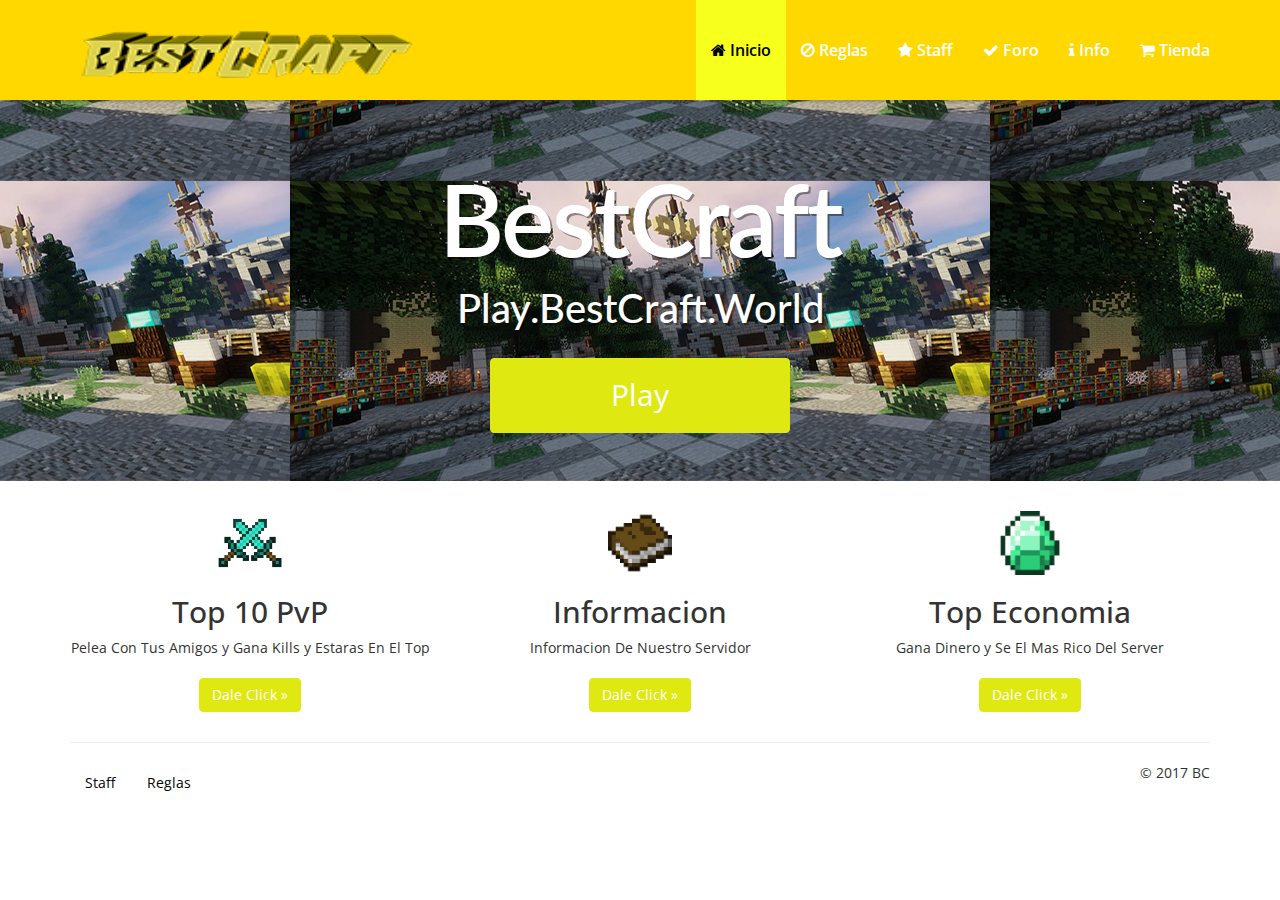
<file: index.html>
<!DOCTYPE html>
<html lang="es">
    <head>
        <meta charset="utf-8">
        <meta name="viewport" content="width=device-width, initial-scale=1.0">
        <meta name="description" content="">
        <meta name="author" content="">
        <title>BestCraft | Web Oficial</title>
        <!-- Bootstrap core CSS -->
        <link href="assets/css/bootstrap.css" rel="stylesheet">
		<!-- MyMC CSS -->
        <link href="font-awesome/css/font-awesome.min.css" rel="stylesheet">
		<!-- FontAwesome CSS -->
        <link href="assets/css/mymc.css" rel="stylesheet">
	<link href="assets/img/4459KZZm-bKm_bigger.ico" rel="icon">
    </head>
    <body>
        <nav class="navbar navbar-default navbar-static-top" role="navigation">
            <div class="container">
                <div class="navbar-header">
                    <button type="button" class="navbar-toggle" data-toggle="collapse" data-target=".navbar-ex1-collapse">
                    <span class="sr-only">Toggle navigation</span>
                    <span class="icon-bar"></span>
                    <span class="icon-bar"></span>
                    <span class="icon-bar"></span>
                    </button>
                    <!-- You'll want to use a responsive image option so this logo looks good on devices - I recommend using something like retina.js (do a quick Google search for it and you'll find it) -->
                    <div class="Ga navbar-brand">
					<img src="assets/img/BCcs.png" />
						</div>
                </div>
                <!-- Collect the nav links, forms, and other content for toggling -->
                <div class="collapse navbar-collapse navbar-ex1-collapse">
                    <ul class="nav navbar-nav navbar-right">
                        <li class="active"><a href="index.html"><i class="fa fa-home"></i> Inicio</a></li>
                        <li><a href="rules.html"><i class="fa fa-ban"></i> Reglas</a></li>
                        <li><a href="staff.html"><i class="fa fa-star"></i> Staff</a></li>
                        <li><a href="https://discord.gg/b3VV4aK" target="_blank"><i class="fa fa-check"></i> Foro</a></li>
			<li><a href="Informacion.html"><i class="fa fa-info"></i> Info</a></li>
                        <li><a href="http://sbestcraftmc.buycraft.net/"><i class="fa fa-shopping-cart"></i> Tienda</a></li>
                    </ul>
                </div>
                <!-- /.navbar-collapse -->
            </div>
            <!-- /.container -->
        </nav>
        <!-- Big opening-->
        <div class="jumbotron homepage-opening">
            <div class="container">
                <div class="row text-center">
                    <h1 class="head">BestCraft</h1>
                    <h2 class="leader">Play.BestCraft.World</h2>
                    <br />
                    <center><a class="btn btn-huge btn-info btn-glow" href="#">Play</a></center>
                </div>
            </div>
        </div>
        <!-- /Big opening -->
            <div class="container">
                <div class="row text-center mc-items">
                    <div class="col-md-4">
						<div class="icon">
							<img src="assets/img/swords.png" />
						</div>
                        <h2>Top 10 PvP</h2>
                        <p>Pelea Con Tus Amigos y Gana Kills y Estaras En El Top
                            <br /><br />
                            <a href="Informacion.html" class="btn btn-info btn-round">Dale Click &raquo;</a>
                        </p>
                    </div>
                    <div class="col-md-4">
						<div class="icon">
							<img src="assets/img/Libro.png" />
						</div>
                        <h2>Informacion</h2>
                        <p>Informacion De Nuestro
				Servidor
                            <br /><br />
                            <a href="Informacion.html" class="btn btn-info btn-round">Dale Click &raquo;</a>
                        </p>
                    </div>
                    <div class="col-md-4">
						<div class="icon">
							<img src="assets/img/diamond.png" />
						</div>
                        <h2>Top Economia</h2>
                        <p>Gana Dinero y Se El Mas Rico Del Server 
                            <br /><br />
                            <a href="Informacion.html" class="btn btn-info btn-round">Dale Click &raquo;</a>
                        </p>
                    </div>
                </div>
            </div>
			<!-- /.container -->
        <div class="container">
            <hr>
            <footer>
                <div class="row">
                    <div class="col-lg-12">
                        <ul class="nav nav-pills bottom">
						  <li role="presentation"><a href="staff.html">Staff</a></li>
						  <li role="presentation"><a href="rules.html">Reglas</a></li>
						  <li class="pull-right">&copy; 2017 BC</li>
						</ul>
					</div>
                </div>
            </footer>
        </div>
        <!-- /.container -->
        <!-- JavaScript -->
        <script src="assets/js/jquery-1.10.2.js"></script>
        <script src="assets/js/bootstrap.js"></script>
    </body>
</html>
</file>
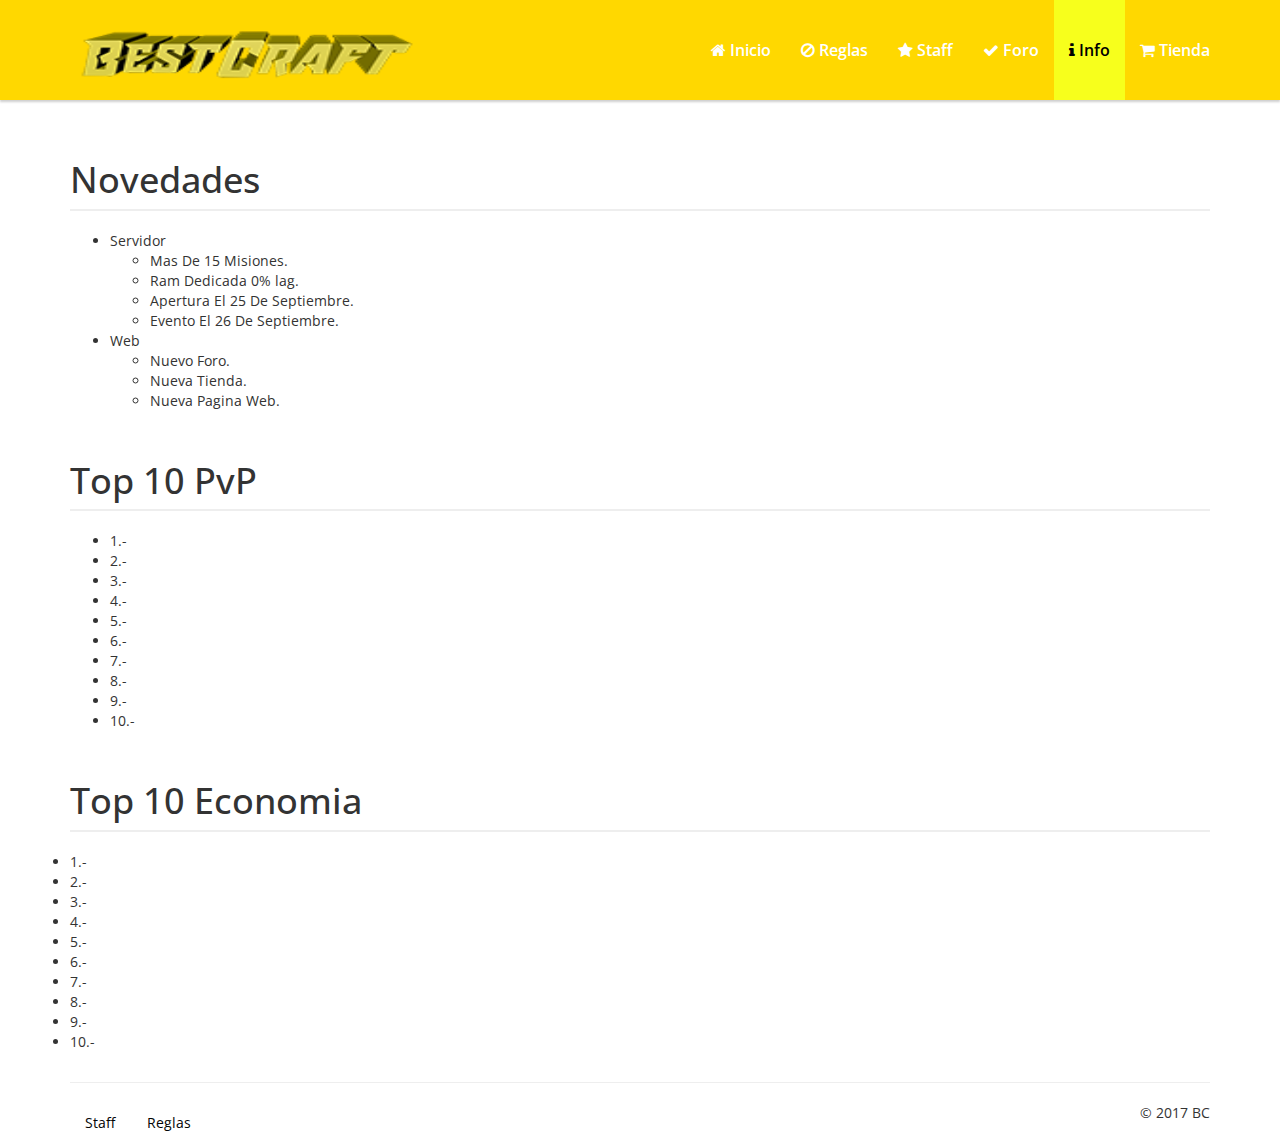
<file: Informacion.html>
<!DOCTYPE html>
<html lang="en">
    <head>
        <meta charset="utf-8">
        <meta name="viewport" content="width=device-width, initial-scale=1.0">
        <meta name="description" content="">
        <meta name="author" content="">
        <title>HardCraft - Info</title>
        <!-- Bootstrap core CSS -->
        <link href="assets/css/bootstrap.css" rel="stylesheet">
		<!-- MyMC CSS -->
        <link href="font-awesome/css/font-awesome.min.css" rel="stylesheet">
		<!-- FontAwesome CSS -->
        <link href="assets/css/mymc.css" rel="stylesheet">
    </head>
    <body>
        <nav class="navbar navbar-default navbar-static-top" role="navigation">
            <div class="container">
                <div class="navbar-header">
                    <button type="button" class="navbar-toggle" data-toggle="collapse" data-target=".navbar-ex1-collapse">
                    <span class="sr-only">Toggle navigation</span>
                    <span class="icon-bar"></span>
                    <span class="icon-bar"></span>
                    <span class="icon-bar"></span>
                    </button>
                    <!-- You'll want to use a responsive image option so this logo looks good on devices - I recommend using something like retina.js (do a quick Google search for it and you'll find it) -->
                    <div class="Ga navbar-brand">
					<img src="assets/img/BCcs.png" />
						</div>
                </div>
                <!-- Collect the nav links, forms, and other content for toggling -->
                <div class="collapse navbar-collapse navbar-ex1-collapse">
                    <ul class="nav navbar-nav navbar-right">
                        <li><a href="index.html"><i class="fa fa-home"></i> Inicio</a></li>
			<li><a href="rules.html"><i class="fa fa-ban"></i> Reglas</a></li>                      
                        <li><a href="staff.html"><i class="fa fa-star"></i> Staff</a></li>
                        <li><a href="https://discord.gg/b3VV4aK" target="_blank"><i class="fa fa-check"></i> Foro</a></li>
			<li class="active"><a href="Informacion.html"><i class="fa fa-info"></i> Info</a></li>
                        <li><a href="http://sbestcraftmc.buycraft.net/"><i class="fa fa-shopping-cart"></i> Tienda</a></li>
                    </ul>
                </div>
                <!-- /.navbar-collapse -->
            </div>
            <!-- /.container -->
        </nav>
            <div class="container">
			<h1 class="page-header">Novedades</h1>
					<ul>
						<li>
						Servidor
							<ul>
								<li>Mas De 15 Misiones.</li>
								<li>Ram Dedicada 0% lag.</li>
								<li>Apertura El 25 De Septiembre.</li>
								<li>Evento El 26 De Septiembre.</li>
							</ul>
						</li>
						<li>
						Web
							<ul>
								<li>Nuevo Foro.</li>
								<li>Nueva Tienda.</li>
								<li>Nueva Pagina Web.</li>
								
            </div>
            <!-- /.container -->
        </nav>
            <div class="container">
			<h1 class="page-header">Top 10 PvP</h1>
		                               <ul>
						                <li>1.-</li>
								<li>2.-</li>
								<li>3.-</li>
								<li>4.-</li>
						                <li>5.-</li>
								<li>6.-</li>
								<li>7.-</li>
								<li>8.-</li>
						                <li>9.-</li>
						                <li>10.-</li>
            </div>
            <!-- /.container -->
        </nav>
            <div class="container">
			<h1 class="page-header">Top 10 Economia</h1>
						                <li>1.-</li>
								<li>2.-</li>
								<li>3.-</li>
								<li>4.-</li>
						                <li>5.-</li>
								<li>6.-</li>
								<li>7.-</li>
								<li>8.-</li>
						                <li>9.-</li>
						                <li>10.-</li>		    
		                               <ul>						       
							</ul>
						</li>
					</ul>
			</div>
			<!-- /.container -->
        <div class="container">
            <hr>
            <footer>
                <div class="row">
                    <div class="col-lg-12">
                        <ul class="nav nav-pills bottom">
						  <li role="presentation"><a href="staff.html">Staff</a></li>
						  <li role="presentation"><a href="rules.html">Reglas</a></li>
						  <li class="pull-right">&copy; 2017 BC</li>
						</ul>
					</div>
                </div>
            </footer>
        </div>
        <!-- /.container -->
        <!-- JavaScript -->
        <script src="assets/js/jquery-1.10.2.js"></script>
        <script src="assets/js/bootstrap.js"></script>
    </body>
</html>
</file>
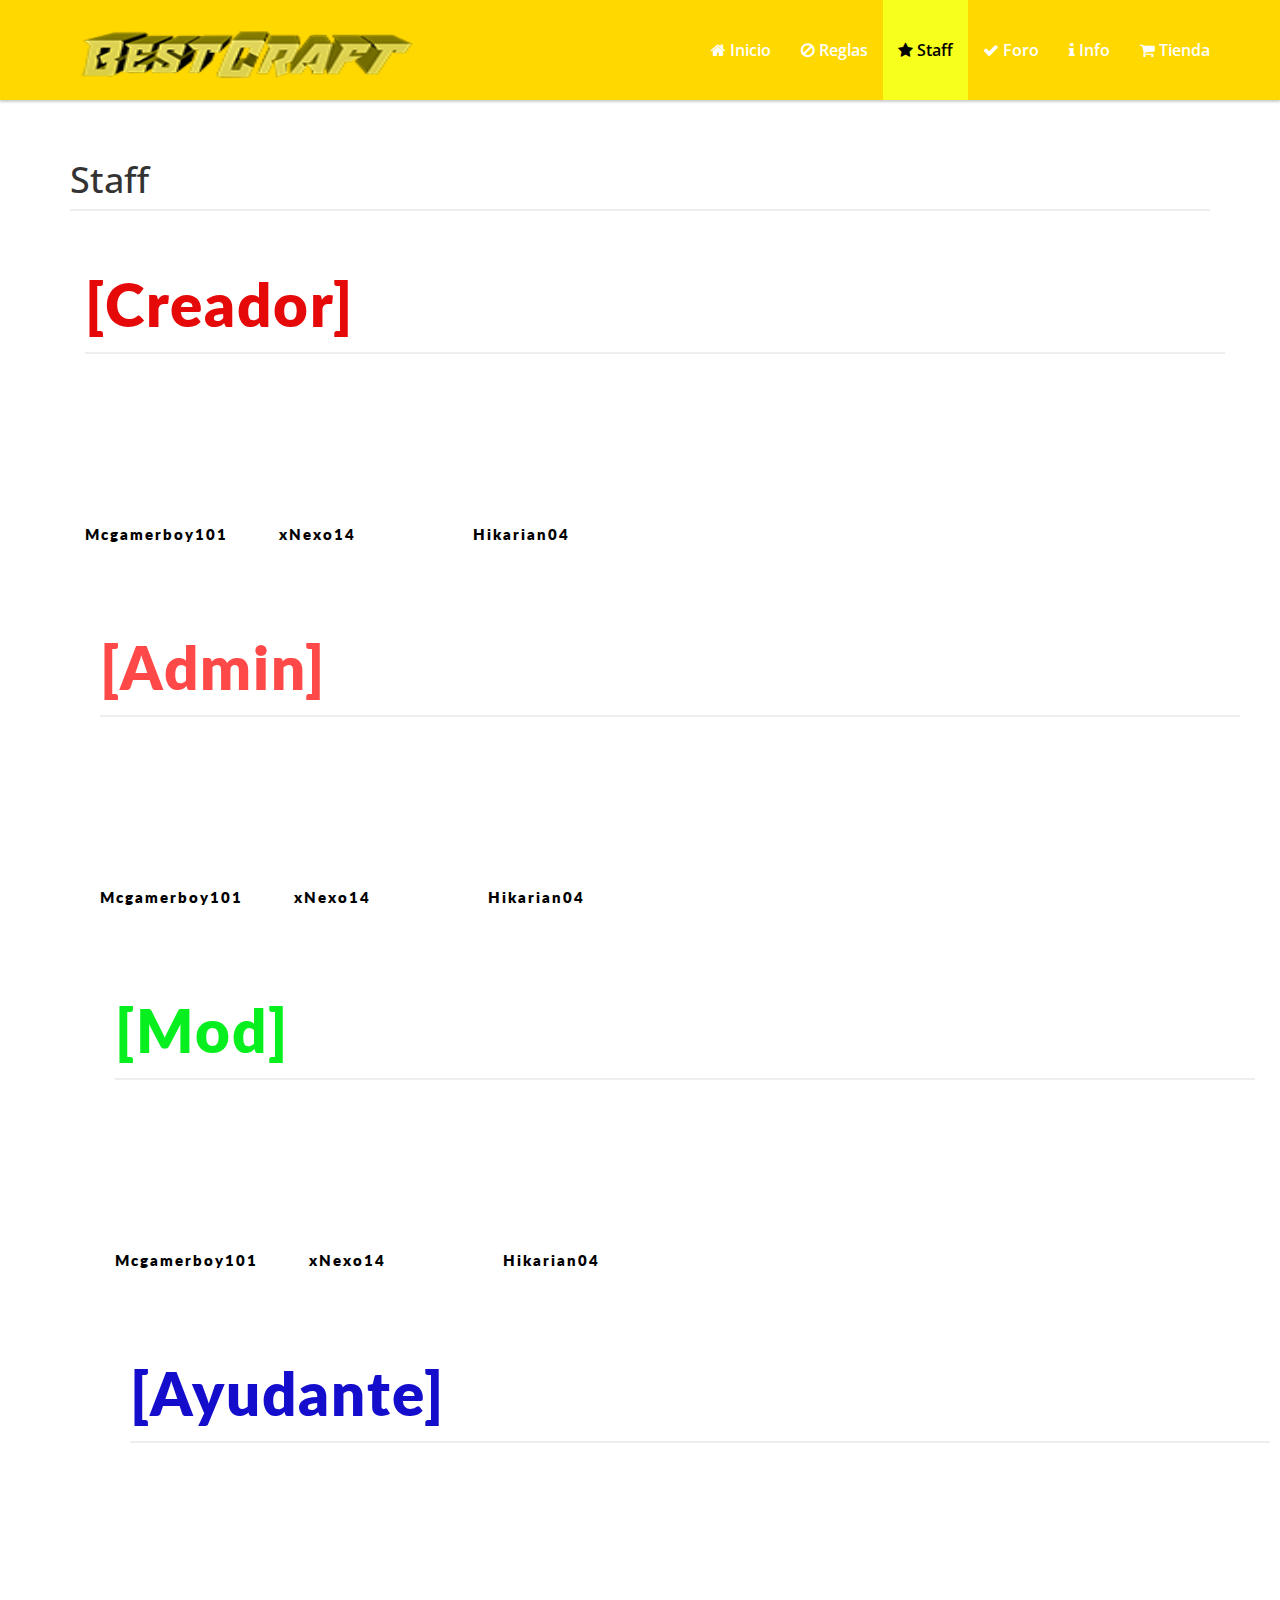
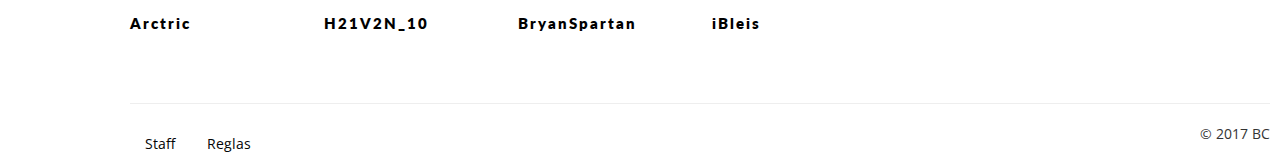
<file: staff.html>
<!DOCTYPE html>
<html lang="es">
    <head>
        <meta charset="utf-8">
        <meta name="viewport" content="width=device-width, initial-scale=1.0">
        <meta name="description" content="">
        <meta name="author" content="">
        <title>HardCraft - Staff</title>
        <!-- Bootstrap core CSS -->
        <link href="assets/css/bootstrap.css" rel="stylesheet">
		<!-- MyMC CSS -->
        <link href="font-awesome/css/font-awesome.min.css" rel="stylesheet">
		<!-- FontAwesome CSS -->
        <link href="assets/css/mymc.css" rel="stylesheet">
    </head>
    <body>
        <nav class="navbar navbar-default navbar-static-top" role="navigation">
            <div class="container">
                <div class="navbar-header">
                    <button type="button" class="navbar-toggle" data-toggle="collapse" data-target=".navbar-ex1-collapse">
                    <span class="sr-only">Toggle navigation</span>
                    <span class="icon-bar"></span>
                    <span class="icon-bar"></span>
                    <span class="icon-bar"></span>
                    </button>
                    <!-- You'll want to use a responsive image option so this logo looks good on devices - I recommend using something like retina.js (do a quick Google search for it and you'll find it) -->
                    <div class="Ga navbar-brand">
					<img src="assets/img/BCcs.png" />
						</div>
                </div>
                <!-- Collect the nav links, forms, and other content for toggling -->
                <div class="collapse navbar-collapse navbar-ex1-collapse">
                    <ul class="nav navbar-nav navbar-right">
                        <li><a href="index.html"><i class="fa fa-home"></i> Inicio</a></li>
                        <li><a href="rules.html"><i class="fa fa-ban"></i> Reglas</a></li>
                        <li class="active"><a href="staff.html"><i class="fa fa-star"></i> Staff</a></li>
                        <li><a href="https://discord.gg/b3VV4aK" target="_blank"><i class="fa fa-check"></i> Foro</a></li>
			<li><a href="Informacion.html"><i class="fa fa-info"></i> Info</a></li>
                        <li><a href="http://sbestcraftmc.buycraft.net/"><i class="fa fa-shopping-cart"></i> Tienda</a></li>
                    </ul>
                </div>
                <!-- /.navbar-collapse -->
            </div>
            <!-- /.container -->
        </nav>
            <div class="container">
			<h1 class="page-header">Staff</h1>
            <div class="container">
			<h1 class="page-Creadores Creadores">[Creador]</h1>
					<div style="background: url(https://minotar.net/avatar/Mcgamerboy101/150);" class="staff-member btn-Pro">
						<div class="staff-name btn-Pro">
							<span>Mcgamerboy101</span>
						</div>
					</div>
					<div style="background: url(https://minotar.net/avatar/xNexo14/150);" class="staff-member btn-Pro">
						<div class="staff-name btn-Pro">
							<span>xNexo14</span>
						</div>
					</div>
					<div style="background: url(https://minotar.net/avatar/Hikarian04/150);" class="staff-member btn-Pro">
						<div class="staff-name btn-Pro">
							<span>Hikarian04</span>
						</div>
					</div>
            <div class="container">
			<h1 class="page-Creadores Admins">[Admin]</h1>
					<div style="background: url(https://minotar.net/avatar/Mcgamerboy101/150);" class="staff-member btn-Pro">
						<div class="staff-name btn-Pro">
							<span>Mcgamerboy101</span>
						</div>
					</div>
					<div style="background: url(https://minotar.net/avatar/xNexo14/150);" class="staff-member btn-Pro">
						<div class="staff-name btn-Pro">
							<span>xNexo14</span>
						</div>
					</div>
					<div style="background: url(https://minotar.net/avatar/Hikarian04/150);" class="staff-member btn-Pro">
						<div class="staff-name btn-Pro">
							<span>Hikarian04</span>
						</div>
					</div>
            <div class="container">
			<h1 class="page-Creadores Mods">[Mod]</h1>
					<div style="background: url(https://minotar.net/avatar/Mcgamerboy101/150);" class="staff-member btn-Pro">
						<div class="staff-name btn-Pro">
							<span>Mcgamerboy101</span>
						</div>
					</div>
					<div style="background: url(https://minotar.net/avatar/xNexo14/150);" class="staff-member btn-Pro">
						<div class="staff-name btn-Pro">
							<span>xNexo14</span>
						</div>
					</div>
					<div style="background: url(https://minotar.net/avatar/Hikarian04/150);" class="staff-member btn-Pro">
						<div class="staff-name btn-Pro">
							<span>Hikarian04</span>
						</div>
					</div>
            <div class="container">
			<h1 class="page-Creadores Ayudantes">[Ayudante]</h1>
					<div style="background: url(https://minotar.net/avatar/AimBestig/150);" class="staff-member btn-Pro">
						<div class="staff-name btn-Pro">
							<span>Arctric</span>
						</div>
					</div>
					<div style="background: url(https://minotar.net/avatar/H21V2N_10/150);" class="staff-member btn-Pro">
						<div class="staff-name btn-Pro">
							<span>H21V2N_10</span>
						</div>
					</div>
					<div style="background: url(https://minotar.net/avatar/willyrex/150);" class="staff-member btn-Pro">
						<div class="staff-name btn-Pro">
							<span>BryanSpartan</span>
						</div>
					</div>
					<div style="background: url(https://minotar.net/avatar/willyrex/150);" class="staff-member btn-Pro">
						<div class="staff-name btn-Pro">
							<span>iBleis</span>
						</div>
					</div>
			</div>
			<!-- /.container -->
        <div class="container">
            <hr>
            <footer>
                <div class="row">
                    <div class="col-lg-12">
                        <ul class="nav nav-pills bottom">
						  <li role="presentation"><a href="staff.html">Staff</a></li>
						  <li role="presentation"><a href="rules.html">Reglas</a></li>
						  <li class="pull-right">&copy; 2017 BC</li>
						</ul>
					</div>
                </div>
            </footer>
        </div>
        <!-- /.container -->
        <!-- JavaScript -->
        <script src="assets/js/jquery-1.10.2.js"></script>
        <script src="assets/js/bootstrap.js"></script>
    </body>
</html>
</file>
<file: assets/css/mymc.css>
/*!
 * MyMC v0.1 (...)
 * Copyright 2015 Xtrada Nederland.
 * Licensed under MIT (...)
 */
@import url(http://fonts.googleapis.com/css?family=Open+Sans:300italic,400italic,600italic,700italic,800italic,400,600,700,300,800);
@import url(http://fonts.googleapis.com/css?family=Lato:700,400,300);

body{
  font-family: 'Open Sans', sans-serif;
  background: #fff;
}

/* Navbar and homepage styles*/
.navbar {
  border: 0px solid transparent;
  -webkit-box-shadow: 0px 2px 2px 0px rgba(50, 50, 50, 0.24);
  -moz-box-shadow: 0px 2px 2px 0px rgba(50, 50, 50, 0.24);
  box-shadow: 0px 2px 2px 0px rgba(50, 50, 50, 0.24);
}
.navbar-nav > li > a {
  font-size: 16px;
  font-weight: 600;
}
@media (min-width: 768px) {
	.navbar {
	  min-height: 100px;
	}
	.navbar-brand {
	  height: 0px;
	  padding: 0px 0px;
	  font-size: 0px;
	}
	.navbar-nav > li > a {
	  padding-top: 40px;
	  padding-bottom: 40px;
	}
	.btn-huge {
	  padding: 15px 35px;
	  font-size: 30px;
	  min-width: 300px;
	}
}
@media (max-width: 768px) {
	.btn-huge {
	  min-width: 100%;
	  padding: 15px 20px;
	  font-size: 16px;
	}
}
.homepage-opening {
  margin-top: -20px;
  background-image: url(../img/BestCraft.jpg);
  background-position: bottom; 
  text-shadow: 2px 2px rgba(0,0,0,.4);
  background-repeat:none;
  color: #fff;
}
.head {
  font-size: 100px !important;
  line-height: 1;
  letter-spacing: -2px;
  font-family: 'Lato', 'Helvetica Neue', Helvetica, Arial, sans-serif;
  font-weight: 600;
}
.BC {
  font-size: 60px !important;
  line-height: -7;
  letter-spacing: 2px;
  font-family: 'Lato', 'Helvetica Neue', Helvetica, Arial, sans-serif;
  font-weight: 800;
}
.staff-name {
  font-size: 15px !important;
  line-height: -7;
  letter-spacing: 2px;
  font-family: 'Lato', 'Helvetica Neue', Helvetica, Arial, sans-serif;
  font-weight: 800;
}
.leader {
  font-size: 40px !important;
  line-height: 1;
  font-family: 'Lato', 'Helvetica Neue', Helvetica, Arial, sans-serif;
  font-weight: 500;
}
.Creadores {
  font-size: 60px !important;
  line-height: -7;
  letter-spacing: 2px;
  font-family: 'Lato', 'Helvetica Neue', Helvetica, Arial, sans-serif;
  font-weight: 800;
  color: #e50909;
}
.Admins {
  font-size: 60px !important;
  line-height: -7;
  letter-spacing: 2px;
  font-family: 'Lato', 'Helvetica Neue', Helvetica, Arial, sans-serif;
  font-weight: 800;
  color: #ff4949;
}
.Mods {
  font-size: 60px !important;
  line-height: -7;
  letter-spacing: 2px;
  font-family: 'Lato', 'Helvetica Neue', Helvetica, Arial, sans-serif;
  font-weight: 800;
  color: #07ef1e;
}
.Ayudantes {
  font-size: 60px !important;
  line-height: -7;
  letter-spacing: 2px;
  font-family: 'Lato', 'Helvetica Neue', Helvetica, Arial, sans-serif;
  font-weight: 800;
  color: #140ecc;
}
.leader {
  font-size: 40px !important;
  line-height: 1;
  font-family: 'Lato', 'Helvetica Neue', Helvetica, Arial, sans-serif;
  font-weight: 500;
}
.btn-glow {
  -webkit-animation-name: bluePulse;
  -webkit-animation-duration: 2s;
  -webkit-animation-iteration-count: infinite;
  text-shadow: none;
}
@-webkit-keyframes bluePulse {
  from { background-color: #eef430; -webkit-box-shadow: 0 0 9px #eef430; }
  50% { background-color: #f7ff1c; -webkit-box-shadow: 0 0 18px #f7ff1c; }
  to { background-color: #eef430; -webkit-box-shadow: 0 0 9px #eef430; }
}
.btn-Pro {
  -webkit-animation-name: Amarillo;
  -webkit-animation-duration: 2s;
  -webkit-animation-iteration-count: infinite;
  text-shadow: none;
}
@-webkit-keyframes Amarillo {
  from { background-color: #ffd800; -webkit-box-shadow: 0 0 18px ##ffd800; }
  25% { background-color: #ffd800; -webkit-box-shadow: 0 0 24px #ffd800; }
  to { background-color: #ffd800; -webkit-box-shadow: 0 0 18px ##ffd800; }
}
.icon img{
  height: 64px;
  width: 64px;
}
.Ga img{
  height: 120px;
  width: 380px;
}

/* Dropdown */

.dropdown-menu {
  position: absolute;
  top: 100%;
  left: 0;
  z-index: 1000;
  display: none;
  float: left;
  min-width: 230px;
  border: 0;
  padding: 5px 0;
  margin: 2px 0 0;
  list-style: none;
  font-size: 15px;
  background-color: #eef430;
  border-radius: 4px;
  background-clip: padding-box;
}
.dropdown-menu > li > a {
  display: block;
  padding: 6px 20px;
  clear: both;
  font-size: 30px;
  font-weight: normal;
  line-height: 1.42857143;
  color: #ffd800;
  font-weight: 600;
  white-space: nowrap;
}
.dropdown-menu > li > a:hover,
.dropdown-menu > li > a:focus {
  text-decoration: none;
  color: #ffffff;
  background-color: #f7ff1c;
}

/* Navbar types*/

.navbar-grey {
  background-color: #f8f8f8;
}
.navbar-grey .navbar-brand {
  color: #777;
}
.navbar-grey .navbar-brand:hover,
.navbar-grey .navbar-brand:focus {
  color: #5e5e5e;
  background-color: transparent;
}
.navbar-grey .navbar-text {
  color: #777;
}
.navbar-grey .navbar-nav > li > a {
  color: #777;
}
.navbar-grey .navbar-nav > li > a:hover,
.navbar-grey .navbar-nav > li > a:focus {
  color: #333;
  background-color: transparent;
}
.navbar-grey .navbar-nav > .active > a,
.navbar-grey .navbar-nav > .active > a:hover,
.navbar-grey .navbar-nav > .active > a:focus {
  color: #555;
  background-color: #e7e7e7;
}
.navbar-grey .navbar-nav > .disabled > a,
.navbar-grey .navbar-nav > .disabled > a:hover,
.navbar-grey .navbar-nav > .disabled > a:focus {
  color: #ccc;
  background-color: transparent;
}
.navbar-grey .navbar-toggle {
  border-color: #ddd;
}
.navbar-grey .navbar-toggle:hover,
.navbar-grey .navbar-toggle:focus {
  background-color: #ddd;
}
.navbar-grey .navbar-toggle .icon-bar {
  background-color: #888;
}
.navbar-grey .navbar-collapse,
.navbar-grey .navbar-form {
  border-color: #e7e7e7;
}
.navbar-grey .navbar-nav > .open > a,
.navbar-grey .navbar-nav > .open > a:hover,
.navbar-grey .navbar-nav > .open > a:focus {
  color: #555;
  background-color: #e7e7e7;
}
@media (max-width: 767px) {
  .navbar-grey .navbar-nav .open .dropdown-menu > li > a {
    color: #777;
  }
  .navbar-grey .navbar-nav .open .dropdown-menu > li > a:hover,
  .navbar-grey .navbar-nav .open .dropdown-menu > li > a:focus {
    color: #333;
    background-color: transparent;
  }
  .navbar-grey .navbar-nav .open .dropdown-menu > .active > a,
  .navbar-grey .navbar-nav .open .dropdown-menu > .active > a:hover,
  .navbar-grey .navbar-nav .open .dropdown-menu > .active > a:focus {
    color: #555;
    background-color: #e7e7e7;
  }
  .navbar-grey .navbar-nav .open .dropdown-menu > .disabled > a,
  .navbar-grey .navbar-nav .open .dropdown-menu > .disabled > a:hover,
  .navbar-grey .navbar-nav .open .dropdown-menu > .disabled > a:focus {
    color: #ccc;
    background-color: transparent;
  }
}
.navbar-grey .navbar-link {
  color: #777;
}
.navbar-grey .navbar-link:hover {
  color: #333;
}
.navbar-grey .btn-link {
  color: #777;
}
.navbar-grey .btn-link:hover,
.navbar-grey .btn-link:focus {
  color: #333;
}
.navbar-grey .btn-link[disabled]:hover,
fieldset[disabled] .navbar-grey .btn-link:hover,
.navbar-grey .btn-link[disabled]:focus,
fieldset[disabled] .navbar-grey .btn-link:focus {
  color: #ccc;
}
.navbar-grey .dropdown-menu {
  background-color: #E7E7E7;
}
.navbar-grey .dropdown-menu > li > a:hover,
.navbar-grey .dropdown-menu > li > a:focus {
  color: #555;
  background-color: #C4C4C4;
}
.navbar-grey .dropdown-menu > li > a {
  color: #555;
}
.navbar-default {
  background: #ffd800;
}
.navbar-default .navbar-brand {
  color: #000;
}
.navbar-default .navbar-brand:hover,
.navbar-default .navbar-brand:focus {
  color: #fff;
  background-color: transparent;
}
.navbar-default .navbar-text {
  color: #fff;
}
.navbar-default .navbar-nav > li > a {
  color: #fff;
}
.navbar-default .navbar-nav > li > a:hover,
.navbar-default .navbar-nav > li > a:focus {
  color: #333;
  background-color: transparent;
}
.navbar-default .navbar-nav > .active > a,
.navbar-default .navbar-nav > .active > a:hover,
.navbar-default .navbar-nav > .active > a:focus {
  color: #000;
  background-color: #f7ff1c;
}
.navbar-default .navbar-nav > .disabled > a,
.navbar-default .navbar-nav > .disabled > a:hover,
.navbar-default .navbar-nav > .disabled > a:focus {
  color: #ccc;
  background-color: #ede917;
}
.navbar-default .navbar-toggle {
  border-color: #ddd;
}
.navbar-default .navbar-toggle:hover,
.navbar-default .navbar-toggle:focus {
  background-color: #ddd;
}
.navbar-default .navbar-toggle .icon-bar {
  background-color: #888;
}
.navbar-default .navbar-collapse,
.navbar-default .navbar-form {
  border-color: #e7e7e7;
}
.navbar-default .navbar-nav > .open > a,
.navbar-default .navbar-nav > .open > a:hover,
.navbar-default .navbar-nav > .open > a:focus {
  color: #fff200;
  background-color: #fff654;
}
@media (max-width: 767px) {
  .navbar-default .navbar-nav .open .dropdown-menu > li > a {
    color: #777;
  }
  .navbar-default .navbar-nav .open .dropdown-menu > li > a:hover,
  .navbar-default .navbar-nav .open .dropdown-menu > li > a:focus {
    color: #333;
    background-color: transparent;
  }
  .navbar-default .navbar-nav .open .dropdown-menu > .active > a,
  .navbar-default .navbar-nav .open .dropdown-menu > .active > a:hover,
  .navbar-default .navbar-nav .open .dropdown-menu > .active > a:focus {
    color: #555;
    background-color: #e7e7e7;
  }
  .navbar-default .navbar-nav .open .dropdown-menu > .disabled > a,
  .navbar-default .navbar-nav .open .dropdown-menu > .disabled > a:hover,
  .navbar-default .navbar-nav .open .dropdown-menu > .disabled > a:focus {
    color: #ccc;
    background-color: transparent;
  }
}
.navbar-default .navbar-link {
  color: #777;
}
.navbar-default .navbar-link:hover {
  color: #333;
}
.navbar-default .btn-link {
  color: #777;
}
.navbar-default .btn-link:hover,
.navbar-default .btn-link:focus {
  color: #333;
}
.navbar-default .btn-link[disabled]:hover,
fieldset[disabled] .navbar-default .btn-link:hover,
.navbar-default .btn-link[disabled]:focus,
fieldset[disabled] .navbar-default .btn-link:focus {
  color: #ccc;
}
.staff-member {
  height: 150px;
  width: 150px;
  padding-top: 150px;
  display: inline-block;
  margin-right: 40px;
  margin-bottom: 70px;;
}
.staff-name span {
  color: #000;
  font-size: 15px;
}
.carousel-inner > .item > iframe{
  display: block;
  max-width: 100%;
  height: auto;
  line-height: 1;
}
.vote-item {
  min-width: 100%;
  min-height: 500px;
  border: 0px solid transparent;
}
.vote-name {
  color: #1CC7E3;
}
.server-name-card {
font-weight: 600;
text-align: center;
}
.bottom .nav > li  {
position: relative;
display: block;
padding: 10px 15px;
}
.slider {
width: 95%;
margin: auto;        
}

.slider > ul {
display: flex;
padding: 0;

} 

.slider > li {
list-style: none;
}
</file>
